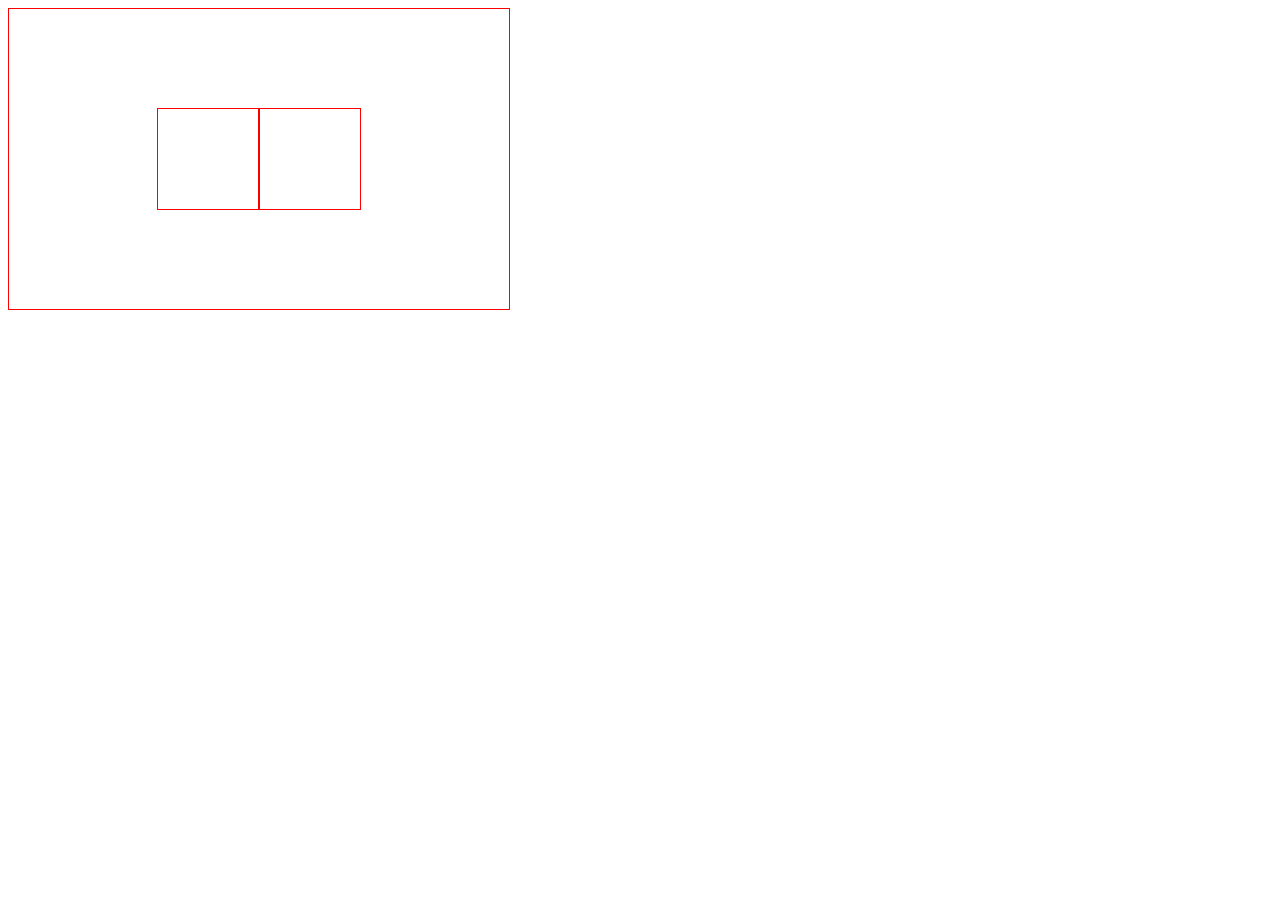
<file: xxxx/js/xxxxxxxx.html>
<!DOCTYPE html>
<html>
	<head>
		<meta charset="UTF-8">
		<title></title>
		<style>
			#parent
			{
				width:500px;
				height:300px;
				border: 1px solid red;
				display: flex;
				justify-content: center;
				align-items: center;
			}
			
			#parent>div
			{
				width:100px;
				height:100px;
				border: 1px solid red;
			}
		</style>
	</head>
	<body>
		<div id="parent">
			<div></div>
			<div></div>
		</div>
		
	</body>
</html>
</file>
